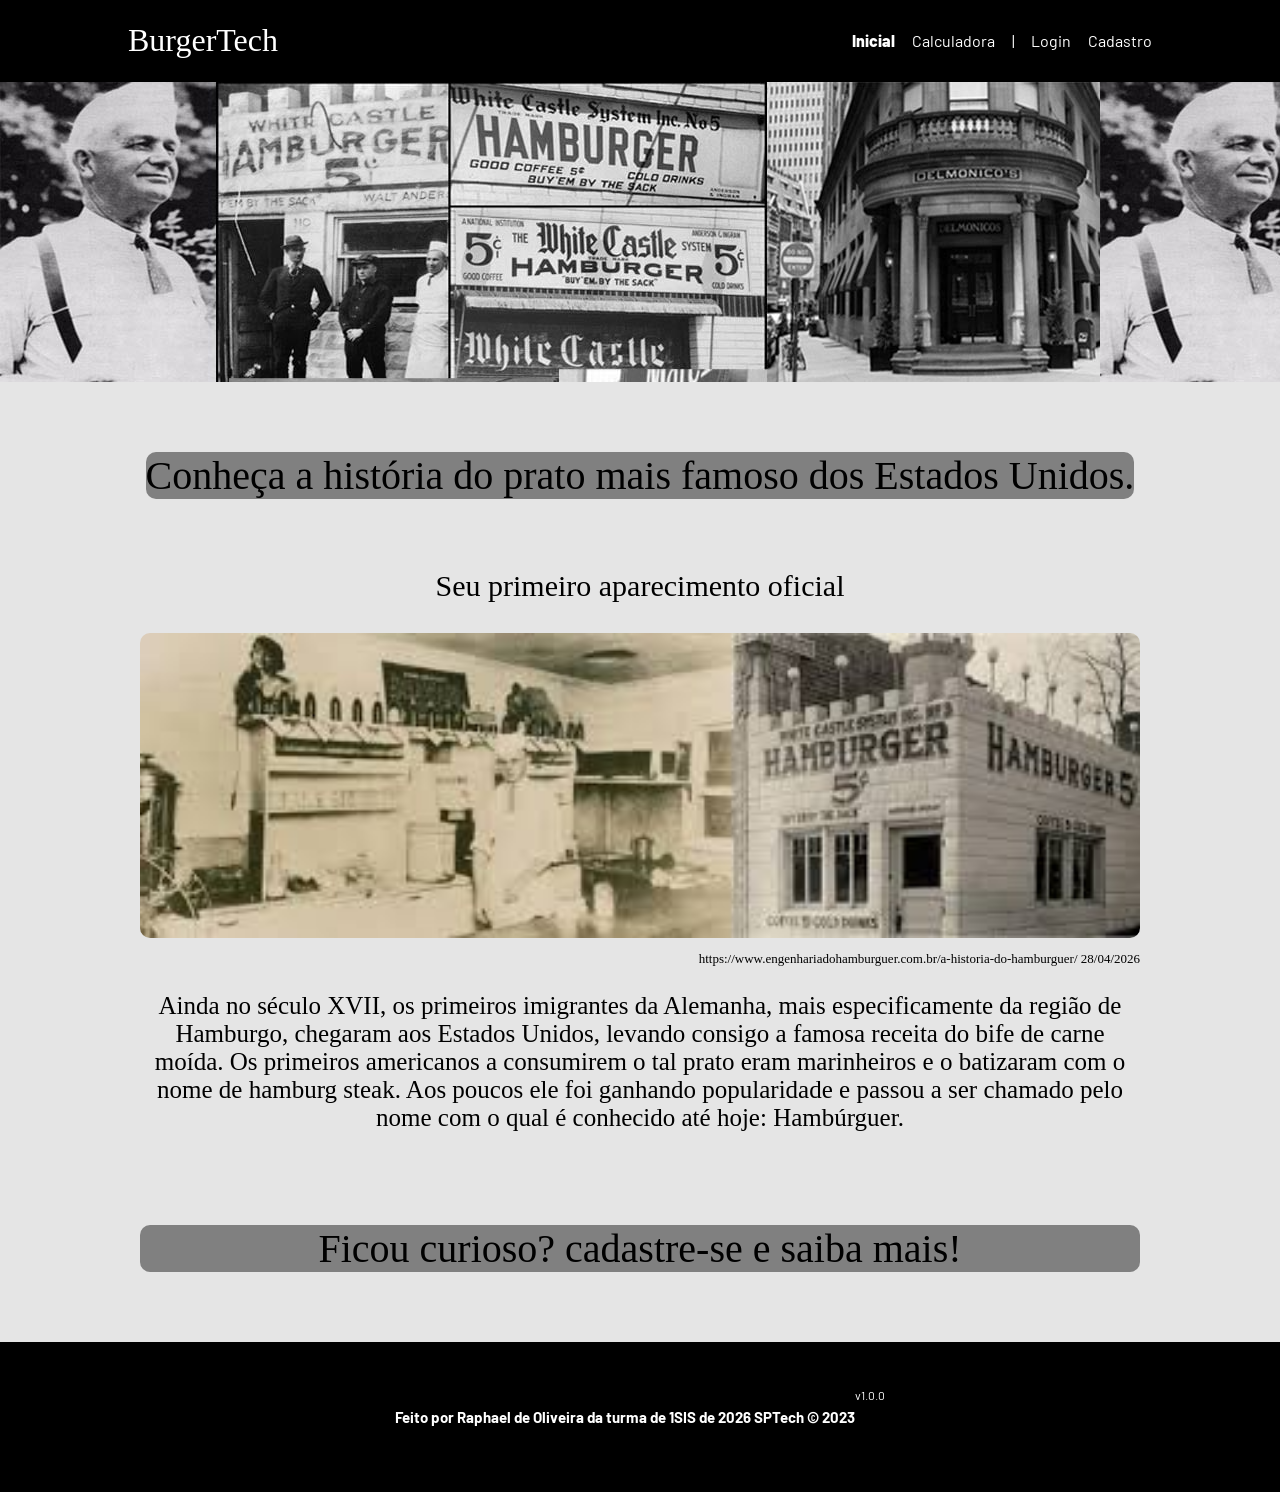
<file: Site/public/index.html>
<!DOCTYPE html>
<html lang="en">

<head>
  <meta charset="UTF-8">
  <meta http-equiv="X-UA-Compatible" content="IE=edge">
  <meta name="viewport" content="width=device-width, initial-scale=1.0">

  <title>BurgerTech | Página Inicial</title>

  <script src="./js/sessao.js"></script>

  <link rel="stylesheet" href="./css/estilo.css">
  <link rel="icon" href="./assets/icon/BurgerTech.ico">
  <link rel="preconnect" href="https://fonts.gstatic.com">
</head>

<body>
  <div class="header">
    <div class="container">
      <h1 class="titulo">BurgerTech</h1>
      <ul class="navbar">
        <li class="agora">
          <a href="#">Inicial</a>
        </li>
        <li>
          <a href="simulador.html">Calculadora</a>
        </li>
        <li>|</li>
        <li>
          <a href="login.html">Login</a>
        </li>
        <li>
          <a href="cadastro.html">Cadastro</a>
        </li>
      </ul>
    </div>
  </div>

  <div class="banner">
    <div class="container">

    </div>
  </div>

  <div class="social">
    <div class="container">
      <div class="boxes">
        <div class="box">
       
          <p style="background-color: gray; font-size: 40px; border-radius: 10px;">Conheça a história do prato mais <span>famoso</span> dos Estados Unidos.</p>
          <div>
            <p >Seu primeiro aparecimento oficial</p>
              <img src="./assets/imgs/image.png" alt="Descrição" style="width: 1000px; display: block; border-radius: 10px;">
              <p style="display: flex; font-size: 13px; justify-content: flex-end;">https://www.engenhariadohamburguer.com.br/a-historia-do-hamburguer/ 28/04/2026</p>
              <p style="display: flex; font-size: 25px; justify-content: flex-start; align-items: flex-start; width: 1000px; height: 100px;">Ainda no século XVII, os primeiros imigrantes da Alemanha, mais especificamente da região de Hamburgo, chegaram aos Estados Unidos, levando consigo a famosa receita do bife de carne moída.

Os primeiros americanos a consumirem o tal prato eram marinheiros e o batizaram com o nome de hamburg steak. Aos poucos ele foi ganhando popularidade e passou a ser chamado pelo nome com o qual é conhecido até hoje: Hambúrguer.</p> <br> <br>
<p style="background-color: gray; font-size: 40px; border-radius: 10px;">Ficou curioso? cadastre-se e saiba mais!</p>
          </div>
        </div>
      </div>

    </div>
  </div>




  <div class="footer">
    <div class="container">
      <h4>Feito por Raphael de Oliveira da turma de 1SIS de 2026 SPTech &copy; 2023</h4>
      <span class="version">v1.0.0</span>
    </div>
  </div>
</body>

</html>
</file>
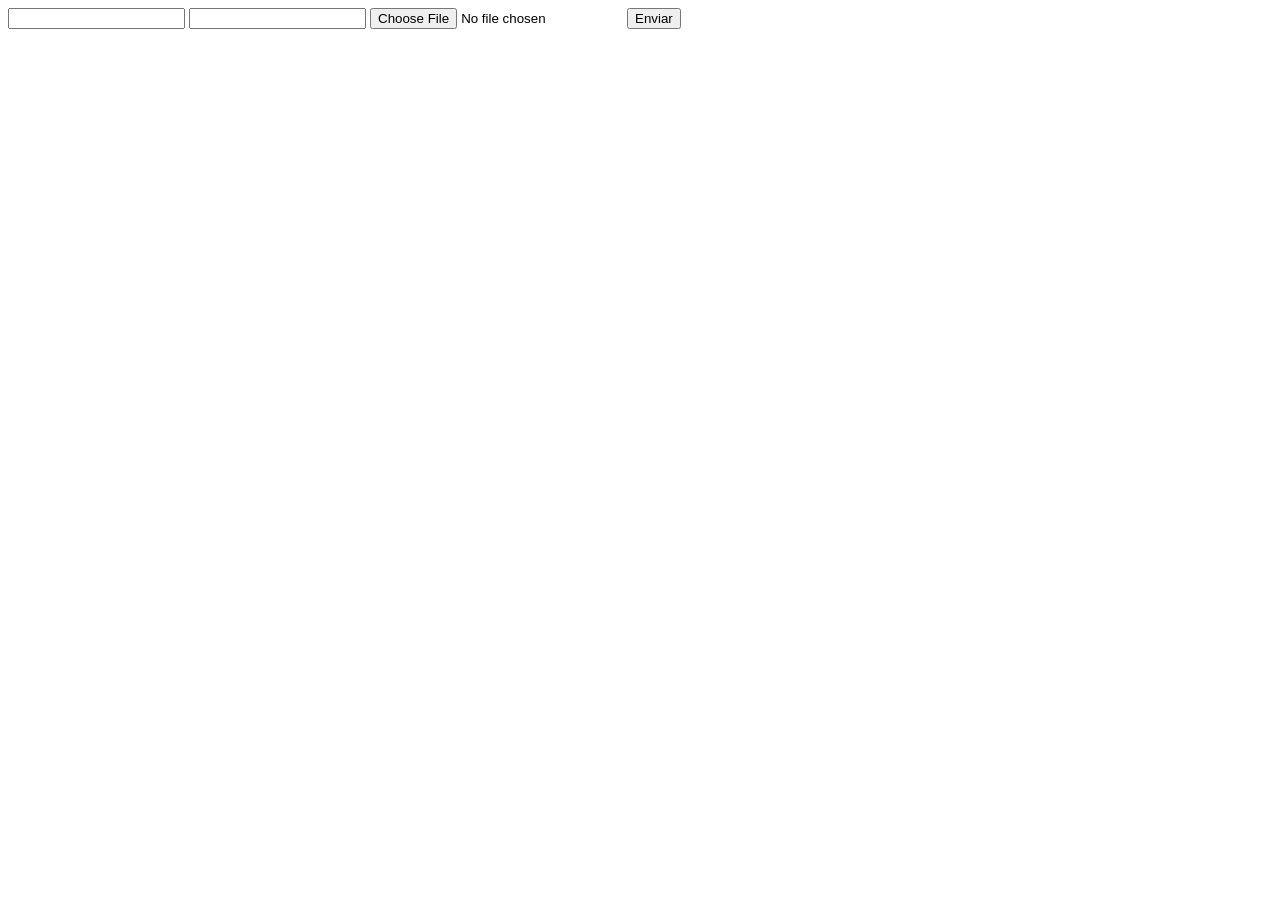
<file: Site/DOCUMENTOS_DE_APOIO/exemplo_de_upload_de_arquivo/public/index.html>
<!DOCTYPE html>
<html lang="en">

<head>
  <meta charset="UTF-8">
  <meta http-equiv="X-UA-Compatible" content="IE=edge">
  <meta name="viewport" content="width=device-width, initial-scale=1.0">
  <title>Upload</title>
</head>

<body>

  <div>
    <input name="nome" id="nome" type="text" />
    <input name="email" id="email" type="url" />
    <input name="foto" id="foto" type="file" />
    <button onclick="enviar()">Enviar</button>
  </div>

  <div id="container"></div>
</body>

</html>

<script>
  function enviar() {
    const formData = new FormData();
    formData.append('foto', foto.files[0])
    formData.append('nome', nome.value)
    formData.append('email', email.value)

    fetch("/usuarios/cadastro", {
      method: "POST",
      body: formData
    })
      .then(res => {
        window.location = "./perfil.html"
      })
      .catch(err => {
        console.log(err);
      })
  }
</script>
</file>
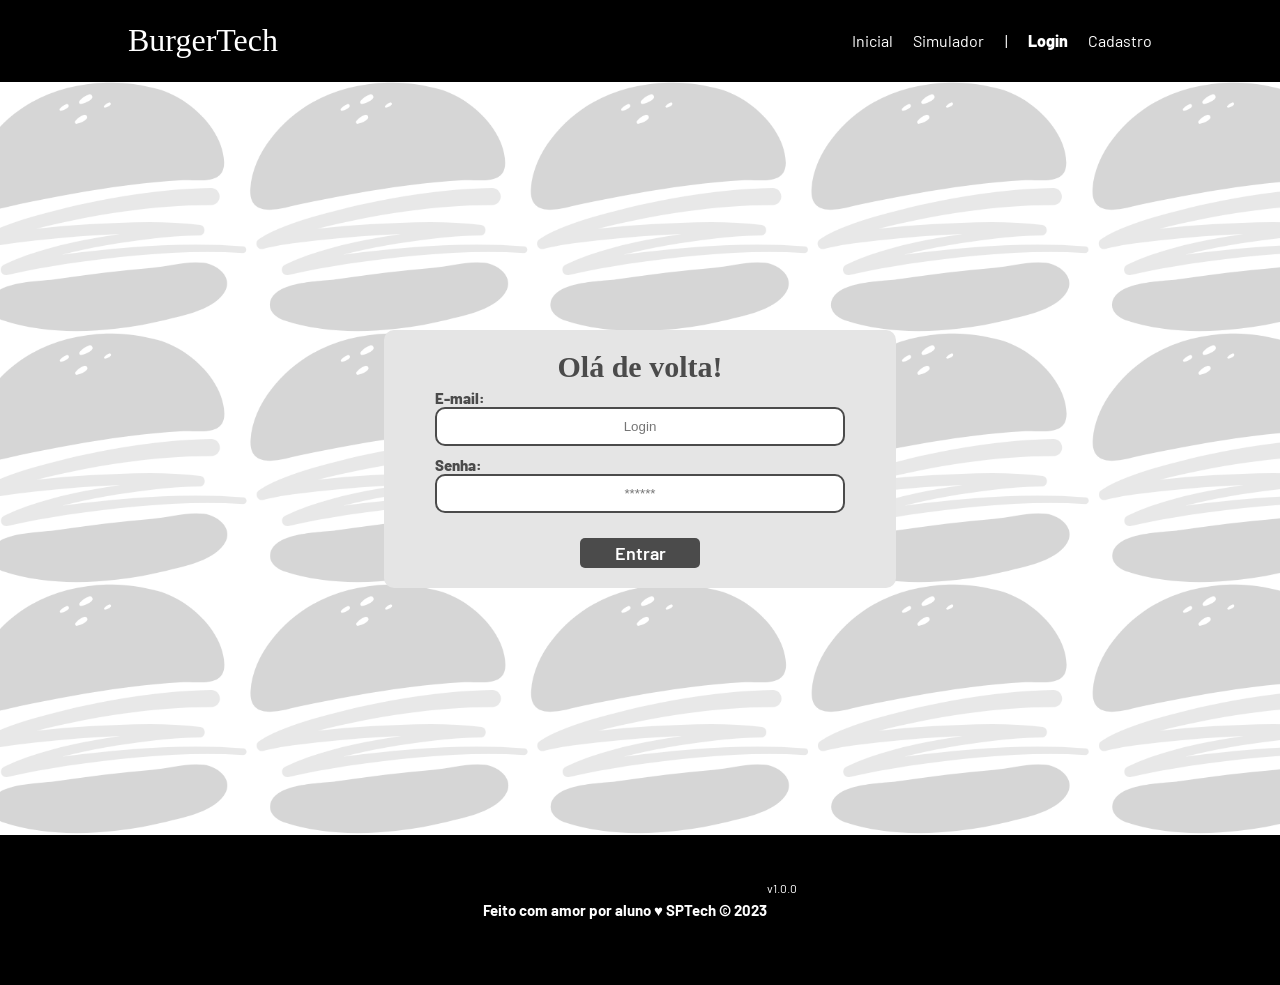
<file: Site/public/login.html>
<!DOCTYPE html>
<html lang="pt-br">

<head>
    <meta charset="UTF-8">
    <meta http-equiv="X-UA-Compatible" content="IE=edge">
    <meta name="viewport" content="width=device-width, initial-scale=1.0">

    <title>BurgerTech | Login</title>

    <script src="./js/sessao.js"></script>

    <link rel="stylesheet" href="./css/estilo.css">
    <link rel="icon" href="./assets/icon/BurgerTech.ico">
    <link rel="preconnect" href="https://fonts.gstatic.com">
</head>

<body>

    <!--Header-->

    <div class="header">
        <div class="container">
            <h1 class="titulo">BurgerTech</h1>
            <ul class="navbar">
                <li>
                    <a href="index.html">Inicial</a>
                </li>
                <li>
                    <a href="simulador.html">Simulador</a>
                </li>
                <li>|</li>
                <li class="agora">
                    <a href="#">Login</a>
                </li>
                <li>
                    <a href="cadastro.html">Cadastro</a>
                </li>
            </ul>
        </div>
    </div>


    <div class="login">
        <div class="alerta_erro">
            <div class="card_erro" id="cardErro">
                <span id="mensagem_erro"></span>
            </div>
        </div>
        <div class="container">
            <div class="card card-login">
                <h2 style="font-family: 'Times New Roman;">Olá de volta!</h2>
                <div class="formulario">
                    <div class="campo">
                        <span>E-mail:</span>
                        <input id="email_input" type="text" placeholder="Login">
                    </div>
                    <div class="campo">
                        <span>Senha:</span>
                        <input id="senha_input" type="password" placeholder="******">
                    </div>
                    <button class="botao" onclick="entrar()">Entrar</button>
                </div>

                <div id="div_aguardar" class="loading-div">
                    <img src="./assets/circle-loading.gif" id="loading-gif">
                </div>

                <div id="div_erros_login"></div>
            </div>
        </div>
    </div>

    <!--footer inicio-->
    <div class="footer">
        <div class="container">
            <h4>Feito com amor por aluno &hearts; SPTech &copy; 2023</h4>
            <span class="version">v1.0.0</span>
        </div>
    </div>
    <!--footer fim-->

</body>

</html>

<script>


    function entrar() {
        aguardar();

        var emailVar = email_input.value;
        var senhaVar = senha_input.value;

        if (emailVar == "" || senhaVar == "") {
            cardErro.style.display = "block"
            mensagem_erro.innerHTML = "(Mensagem de erro para todos os campos em branco)";
            finalizarAguardar();
            return false;
        }
        else {
            setInterval(sumirMensagem, 5000)
        }

        console.log("FORM LOGIN: ", emailVar);
        console.log("FORM SENHA: ", senhaVar);

        fetch("/usuarios/autenticar", {
            method: "POST",
            headers: {
                "Content-Type": "application/json"
            },
            body: JSON.stringify({
                emailServer: emailVar,
                senhaServer: senhaVar
            })
        }).then(function (resposta) {
            console.log("ESTOU NO THEN DO entrar()!")

            if (resposta.ok) {
                console.log(resposta);

                resposta.json().then(json => {
                    console.log(json);
                    console.log(JSON.stringify(json));
                    sessionStorage.EMAIL_USUARIO = json.email;
                    sessionStorage.NOME_USUARIO = json.nome;
                    sessionStorage.ID_USUARIO = json.id;
                    sessionStorage.AQUARIOS = JSON.stringify(json.aquarios)

                    setTimeout(function () {
                        window.location = "./dashboard/cards.html";
                    }, 1000); // apenas para exibir o loading

                });

            } else {

                console.log("Houve um erro ao tentar realizar o login!");

                resposta.text().then(texto => {
                    console.error(texto);
                    finalizarAguardar(texto);
                });
            }

        }).catch(function (erro) {
            console.log(erro);
        })

        return false;
    }

    function sumirMensagem() {
        cardErro.style.display = "none"
    }

</script>
</file>
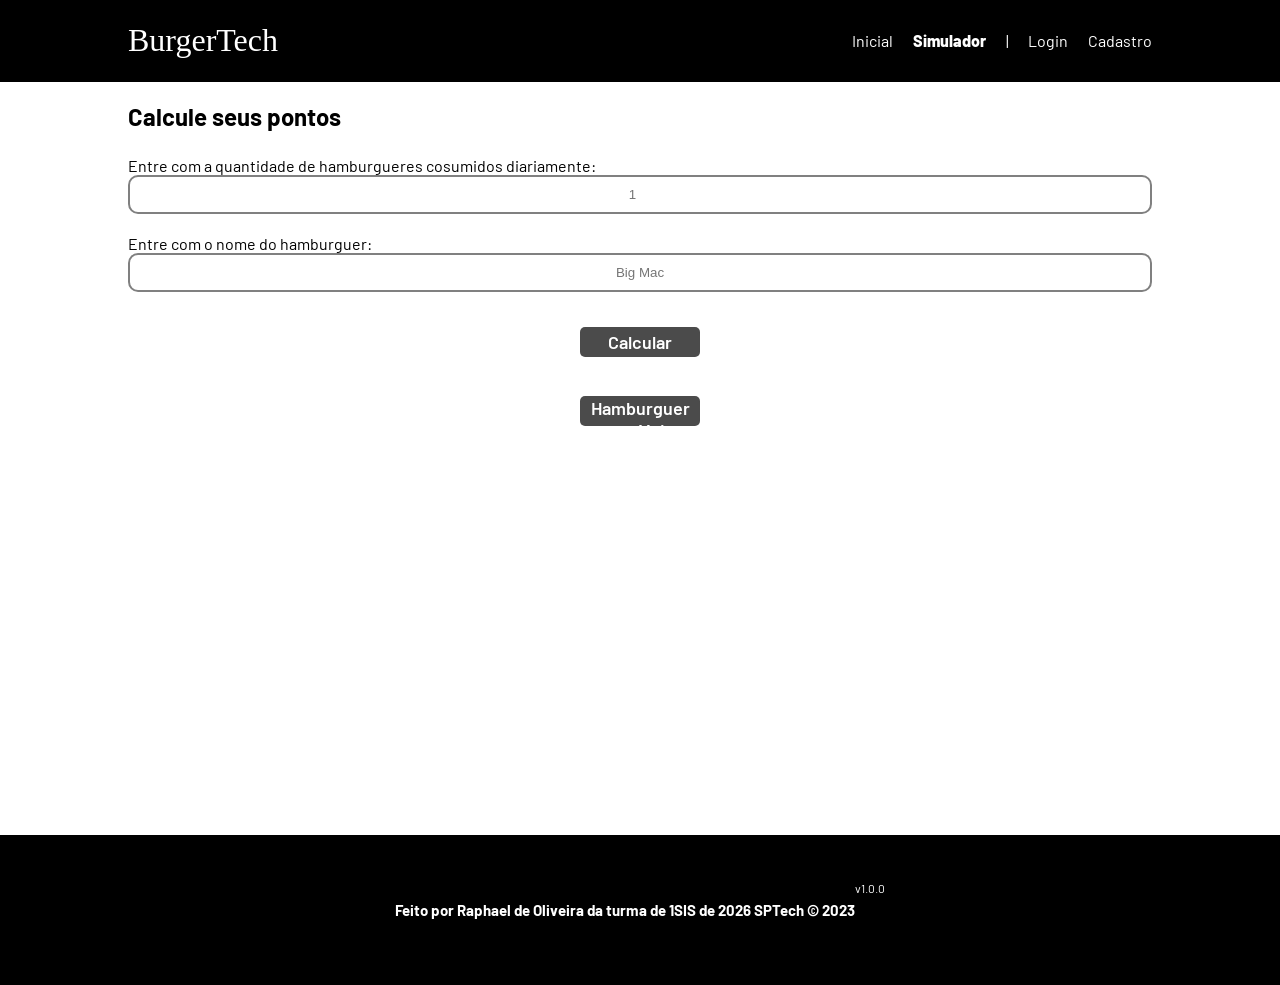
<file: Site/public/simulador.html>
<!DOCTYPE html>
<html lang="pt-br">

<head>
    <meta charset="UTF-8">
    <meta http-equiv="X-UA-Compatible" content="IE=edge">
    <meta name="viewport" content="width=device-width, initial-scale=1.0">

    <title>BurgerTech | Calculo de Pontos</title>

    <script src="./js/sessao.js"></script>

    <link rel="stylesheet" href="./css/estilo.css">
    <link rel="icon" href="./assets/icon/BurgerTech.ico">
    <link rel="preconnect" href="https://fonts.gstatic.com">
</head>

<body>

    <!--header inicio-->
    <div class="header">
        <div class="container">
            <h1 class="titulo">BurgerTech</h1>
            <ul class="navbar">
                <li>
                    <a href="./index.html">Inicial</a>
                </li>
                <li class="agora">Simulador</li>
                <li>|</li>
                <li>
                    <a href="./login.html">Login</a>
                </li>
                <li>
                    <a href="./login.html">Cadastro</a>
                </li>
            </ul>
        </div>
    </div>


    <!-- simulador inicio -->
    <div class="simulador">
        <div class="container">
            <h2>Calcule seus pontos</h2>
            <div class="campo">
                <span>Entre com a quantidade de hamburgueres cosumidos diariamente:</span>
                <input id="ipt_quantidadehamburgueres" type="number" placeholder="1" />
            </div>
            <div class="campo">
                <span>Entre com o nome do hamburguer:</span>
                <input id="ipt_nomehamburguer" type="text" placeholder="Big Mac" />
            </div>
            <button class="botao" onclick="mostrar_calculo()">Calcular</button> <br>
            <button class="botao" onclick="mostrar_maiorponto()">Hamburguer com Maior Ponto</button>
            <div id="div_msg"></div>



        </div>
    </div>
    <!-- simulador fim -->

    <!--footer inicio-->
    <div class="footer">
        <div class="container">
            <h4>Feito por Raphael de Oliveira da turma de 1SIS de 2026 SPTech &copy; 2023</h4>
            <span class="version">v1.0.0</span>
        </div>
    </div>
    <!--footer fim-->


</body>

</html>
<script>
    let quantidade = [];
    let hamburguer = [];
    let pontoslista = [];

    function mostrar_calculo() {
        let qtd = Number(ipt_quantidadehamburgueres.value);
        let nome = ipt_nomehamburguer.value.trim().toLowerCase();

        let pontos = 0;

        if (nome == "big mac") {
            pontos = 5;
        } else if (nome == "whopper") {
            pontos = 4;
        } else if (nome == "mc chicken") {
            pontos = 2;
        } else if (nome == "quarterão") {
            pontos = 3;
        } else {
            pontos = 5;
        }

        for (let i = 0; i < hamburger.length; i++) {
            if (nome == hamburger[i]) {
                pontos = pontoslista[i];
                break;
            }
        }

        let total = qtd * pontos;

        quantidade.push(qtd);
        hamburguer.push(nome);
        pontosLista.push(pontos);

        div_msg.innerHTML = `Você consumiu ${qtd} de ${nome} <br> 
    Pontos por unidade: ${pontos} <br>
    Total de pontos: ${total} <br>
    Utilize o cupom BURGER10 e ganhe 10% de desconto em uma compra!`
            ;
    }
    function mostrar_maiorponto() {
        let maior = 0;
        let nomeMaior = "";
        let primeiro = true;

        for (let i = 0; i < pontoslista.length; i++) {

            let pontos = pontoslista[i];

            if (primeiro) {
                maior = pontos;
                nomeMaior = hamburguer[i];
                primeiro = false;
            }

            if (pontos > maior) {
                maior = pontos;
                nomeMaior = hamburguer[i];
            }
        }
        div_msg.innerHTML += `Hambúrguer com mais pontos: ${nomeMaior} (${maior})
`;
    }
</script>
</file>
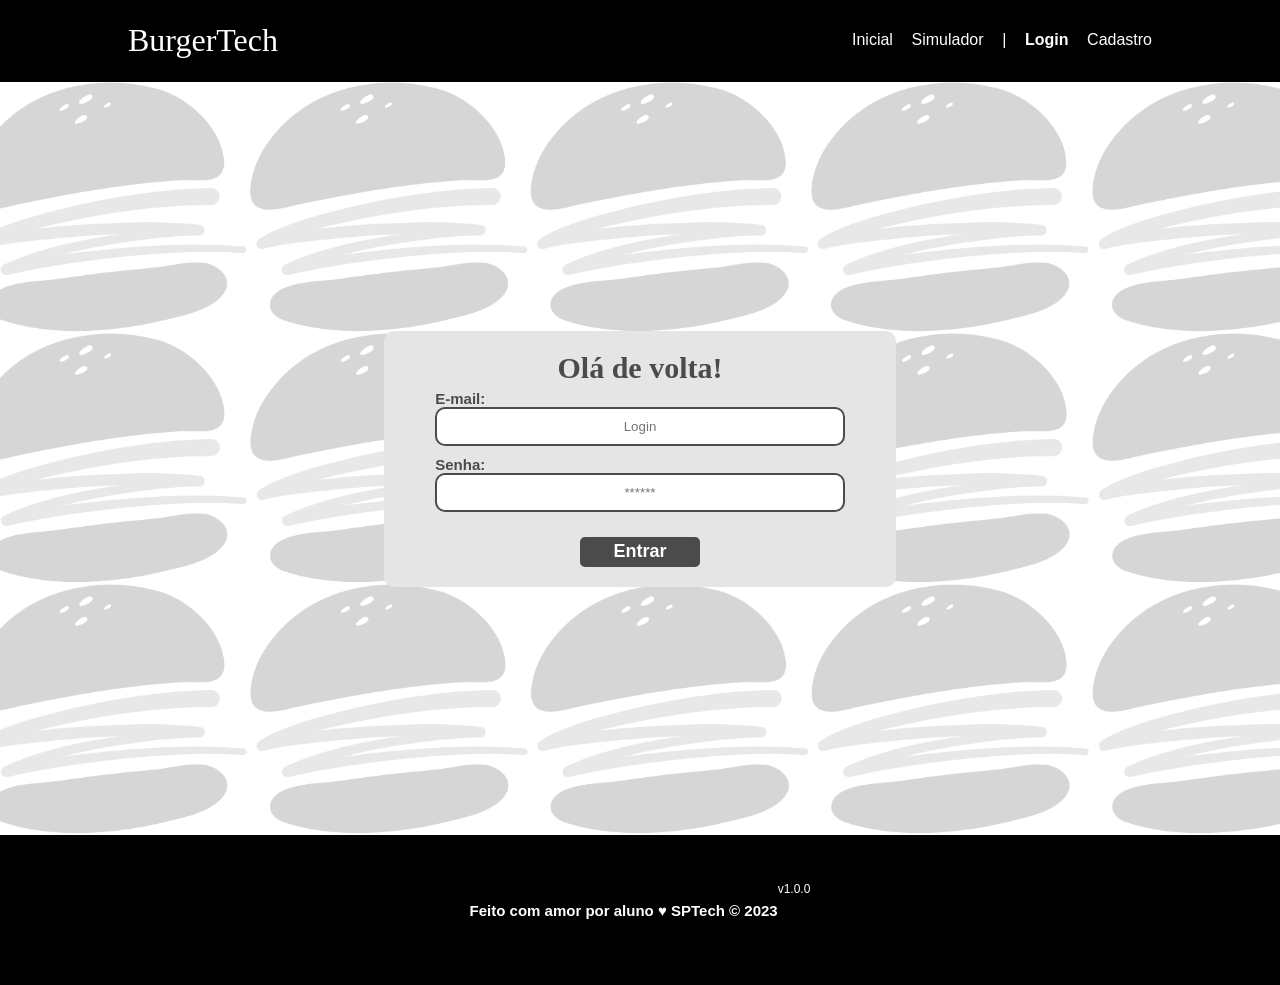
<file: Site/public/dashboard/cards.html>
<!DOCTYPE html>
<html lang="pt-br">

<head>
    <link rel="shortcut icon" href="../assets/icon/logo.ico" type="image/x-icon">
    <meta charset="UTF-8">
    <meta http-equiv="X-UA-Compatible" content="IE=edge">
    <meta name="viewport" content="width=device-width, initial-scale=1.0">
    <title>BurgerTech | Tempo Real</title>


    <link rel="stylesheet" href="./../css/dashboards.css">
    <link rel="stylesheet" href="./../css/estilo.css" />

    <script src="../js/sessao.js"></script>
    <script src="../js/alerta.js"></script>
    <link rel="preconnect" href="https://fonts.gstatic.com">
    <link
        href="https://fonts.googleapis.com/css2?family=Exo+2:ital,wght@0,100;0,200;0,300;0,400;0,500;0,600;0,700;0,800;0,900;1,100;1,200;1,300;1,400;1,500;1,600;1,700;1,800;1,900&display=swap"
        rel="stylesheet">
</head>

<body onload="validarSessao(), exibirAquarios(),  atualizacaoPeriodica()">

    <div class="janela">

        <div class="header-left dash-header">

            <h1>BurgerTech</h1>

            <div class="hello">
                <h3>Olá, <span id="b_usuario">usuário</span>!</h3>
            </div>

            <div class="btn-nav">
                <h3>Aquários</h3>
            </div>

            <div class="btn-nav-white">
                <a href="./dashboard.html">
                    <h3>Gráficos</h3>
                </a>
            </div>

            <div class="btn-nav-white">
                <a href="./mural.html">
                    <h3>Mural de Avisos</h3>
                </a>
            </div>

            <div class="btn-logout" onclick="limparSessao()">
                <h3>Sair</h3>
            </div>

        </div>

        <div class="dash">
            <div id="alerta">
            </div>
            <div class="area-parametros-alerta">
                <p class="titulo-legenda">
                    Legenda - Parâmetros para Alertas
                </p>
                <div class="parametros-alerta">
                    <div class="item-regua perigo-frio">
                        <p>Perigo</p>
                        <p>&lt;=5°C</p>
                    </div>
                    <div class="item-regua alerta-frio">
                        <p>Alerta</p>
                        <p>&lt;=10°C</p>
                    </div>
                    <div class="item-regua ideal">
                        <p>Ideal</p>
                        <p>20°C</p>
                    </div>
                    <div class="item-regua alerta-quente">
                        <p>Alerta</p>
                        <p>&gt;=22°C</p>
                    </div>
                    <div class="item-regua perigo-quente">
                        <p>Perigo</p>
                        <p>&gt;=23°C</p>
                    </div>
                </div>
            </div>

            <div class="cards" id="cardAquarios">

            </div>

        </div>

    </div>

</body>

<script>

    function exibirAquarios() {
        JSON.parse(sessionStorage.AQUARIOS).forEach(item => {
            document.getElementById("cardAquarios").innerHTML += `
                    <div class="card-aquario">
                        <div class="title-aquario">
                            <h1>${item.descricao}</h1>
                        </div>
                        <div class="desc-aquario">
                        <div class="temperatura">
                            <p id="temp_aquario_${item.id}">-°C</p>
                        </div>
                        <div class="cor-alerta" id="card_${item.id}"></div>
                    </div>
                    </div>
                    `
        });
    }

</script>

</html>
</file>
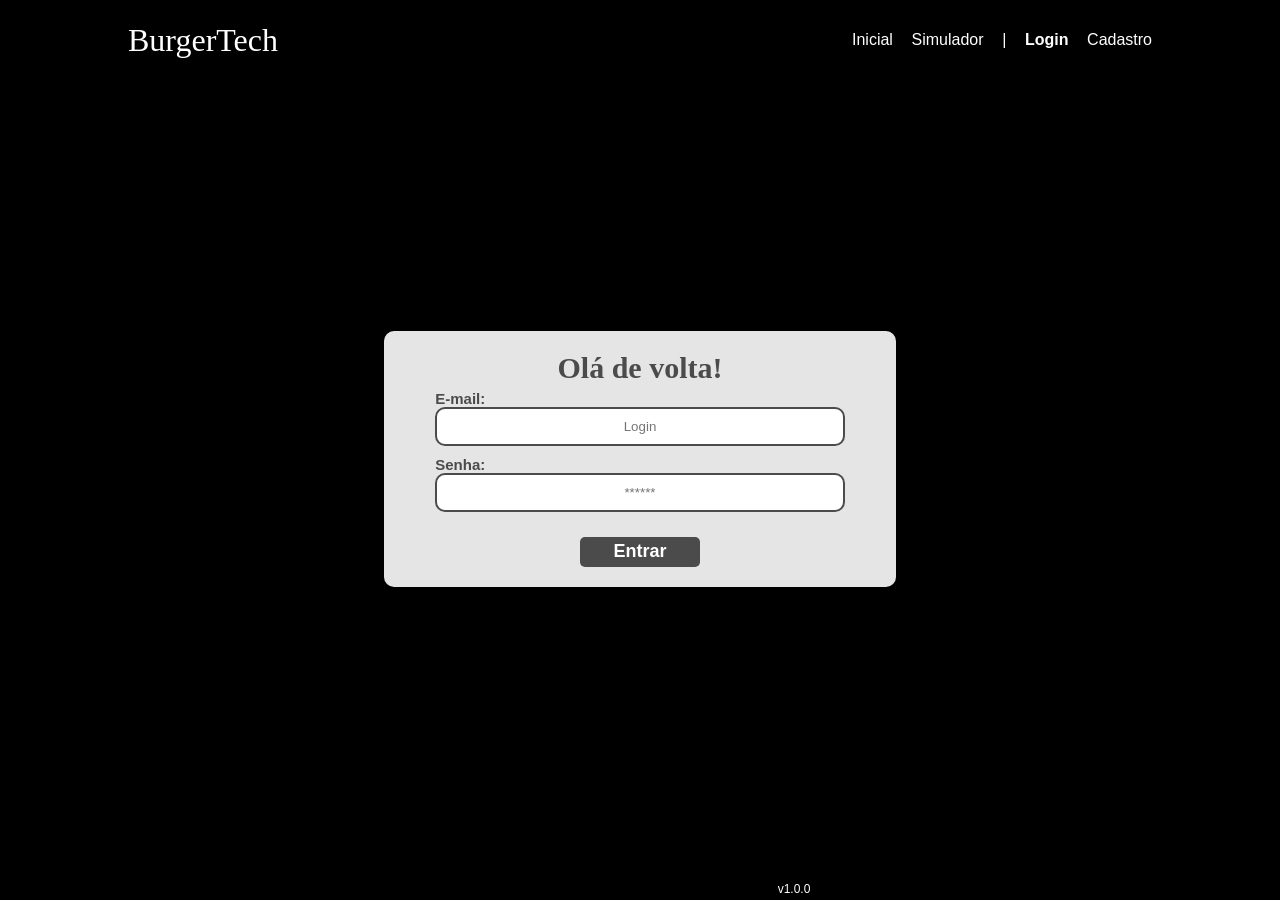
<file: Site/public/dashboard/edicao-aviso.html>
<!DOCTYPE html>
<html lang="pt-br">

<head>
    <link rel="shortcut icon" href="../assets/icon/favicon2.ico" type="image/x-icon">
    <meta charset="UTF-8">
    <meta http-equiv="X-UA-Compatible" content="IE=edge">
    <meta name="viewport" content="width=device-width, initial-scale=1.0">
    <title>AquaTech | Página Inicial</title>

    
    <link rel="stylesheet" href="./../css/dashboards.css">
    <link rel="stylesheet" href="./../css/estilo.css" />
    <script src="../js/sessao.js"></script>

    <link rel="preconnect" href="https://fonts.gstatic.com">
    <link
        href="https://fonts.googleapis.com/css2?family=Exo+2:ital,wght@0,100;0,200;0,300;0,400;0,500;0,600;0,700;0,800;0,900;1,100;1,200;1,300;1,400;1,500;1,600;1,700;1,800;1,900&display=swap"
        rel="stylesheet">
</head>

<body onload="validarSessao(), listarInfosDeUm()" style="background-color: #161618;">
    <!-- <body onload="validarSessao()"> -->

    <div class="janela">


        <div class="header-left">

            <h1>AquaTech</h1>

            <div class="hello">
                <h3>Olá, <span id="b_usuario">usuário</span>!</h3>
            </div>

            <div class="btn-nav-white">
                <a href="cards.html">
                    <h3>Aquários</h3>
                </a>
            </div>

            <div class="btn-nav-white">
                <a href="./dashboard.html">
                    <h3>Gráficos</h3>
                </a>
            </div>

            <div class="btn-nav-white">
                <a href="./mural.html">
                    <h3>Mural de Avisos</h3>
                </a>
            </div>

            <div class="btn-logout" onclick="limparSessao()">
                <h3>Sair</h3>
            </div>

        </div>

        <div class="dash-right">

            <div class="avisos">
                <div class="container">
                    <h1>Editar um aviso</h1>
                    <div class="div-form">
                        <label>
                            ID:
                            <br>
                            <input id="input_id" maxlength="100" type="text" style="color: rgb(196, 196, 196)" disabled>
                        </label>
                        <label>
                            Autor:
                            <br>
                            <input id="input_nome" maxlength="100" type="text" style="color: rgb(196, 196, 196)"
                                disabled>
                        </label>
                        <label>
                            Título:
                            <br>
                            <input id="input_titulo" maxlength="100" type="text" style="color: rgb(196, 196, 196)"
                                disabled>
                        </label>
                        <br>
                        <label>
                            Descrição (máximo de 250 caracteres):
                            <br>
                            <textarea id="textarea_descricao" maxlength="250" rows="5"></textarea>
                        </label>
                        <br>
                        <button onclick="editar()">Editar</button>
                    </div>

                </div>
            </div>
        </div>
    </div>
</body>

</html>

<script>
    function listarInfosDeUm() {
        console.log("Criar função de trazer informações de post escolhido");
    }

    function editar() {
        fetch(`/avisos/editar/${sessionStorage.getItem("ID_POSTAGEM_EDITANDO")}`, {
            method: "PUT",
            headers: {
                "Content-Type": "application/json"
            },
            body: JSON.stringify({
                descricao: textarea_descricao.value
            })
        }).then(function (resposta) {

            if (resposta.ok) {
                window.alert("Post atualizado com sucesso pelo usuario de email: " + sessionStorage.getItem("EMAIL_USUARIO") + "!");
                window.location = "/dashboard/mural.html"
            } else if (resposta.status == 404) {
                window.alert("Deu 404!");
            } else {
                throw ("Houve um erro ao tentar realizar a postagem! Código da resposta: " + resposta.status);
            }
        }).catch(function (resposta) {
            console.log(`#ERRO: ${resposta}`);
        });
    }

</script>
</file>
<file: Site/public/css/estilo.css>
@import url('https://fonts.googleapis.com/css2?family=Barlow:ital,wght@0,100;0,200;0,300;0,400;0,500;0,600;0,700;0,800;0,900;1,100;1,200;1,300;1,400;1,500;1,600;1,700;1,800;1,900&display=swap');

body {
  margin: 0;
  padding: 0;
  font-family: 'Barlow', 'Segoe UI', 'Segoe UI', Tahoma, Geneva, Verdana, sans-serif;
  background-color: black;
}

:root {
  --tamanho-header: 80px;
  --tamanho-banner: calc(100vh - var(--tamanho-header) - var(--tamanho-footer) - 2px);
  --tamanho-simulador: calc(100vh - var(--tamanho-header) - var(--tamanho-footer) - 2px);
  --tamanho-login: calc(100vh - var(--tamanho-header) - var(--tamanho-footer) - 2px);
  --tamanho-footer: 65px;
}

.container {
  display: flex;
  width: 80%;
  margin: auto;
}

.header {
  height: var(--tamanho-header);
  border-bottom: 2px solid black;
}

.header .container {
  justify-content: space-between;
  align-items: center;
  height: 100%;
}

.header a {
  text-decoration: none;
  color: white;
}

.agora {
  font-weight: 800;
}

.navbar {
  width: 300px;
  display: flex;
  align-items: center;
  justify-content: space-between;
  list-style: none;
  color: white;
}

.titulo {
  color: white;
  width: fit-content;
  font-weight: 500;
  font-family:'Times New Roman';
}

.header h1 {
  margin: 0;
}

/* BANNER */

.banner {
  height: 300px;
  color: black;
  background-image: url('../assets/imgs/historia.jpeg');
  color: darkblue;
}

.banner .container {
  justify-content: center;
  align-items: center;
  height: 100%;
}

.banner .container p {
  width: 50%;
  margin: 0;
  padding: 0;
  font-size: 36px;
}

.banner .container span {
  font-weight: 800;
}

/* MISSÃO VISÃO VALORES */

.social {
  background-color: #e5e5e5;
  display: flex;
}

.social .container {
  justify-content: center;
}

.box img {
  width: 170px;
}

.social .container .boxes {
  display: flex;
  justify-content: center;
  width: 100%;
  padding: 30px 0;
}

.social p {
  text-align: center;
}

.box {
  display: flex;
  flex-direction: column;
  align-items: center;
  font-size: 30px;
  font-family: 'Times New Roman';
  color: black;
}

/* FOOTER */

.footer {
  background-color: black;
  height: 150px;
  color: #fff;
  display: flex;
  font-size: 15px;
}

.footer .container {
  justify-content: center;
  text-align: center;
}

.footer .container .version {
  font-size: 12px;
}

/* LOGIN */

.login {
  height: var(--tamanho-login);
  background-image: url('../assets/imgs/Fundosite.png');
  background-size: cover;
}

.login .container {
  justify-content: center;
  align-items: center;
  height: 100%;
}

.card {
  width: 50%;
  background-color: #e5e5e5;
  border-radius: 10px;
  display: flex;
  align-items: center;
  justify-content: space-evenly;
  color: rgb(75, 75, 75);
  flex-direction: column;
  height: fit-content;
  padding: 20px 0;
}

.card h2 {
  margin: 0;
  font-size: 30px;
}

.formulario {
  display: flex;
  height: 90%;
  width: 80%;
  justify-content: space-around;
  flex-direction: column;
}

.formulario span {
  font-size: 15px;
  font-weight: 800;
}

.formulario input {
  border: 2px solid rgb(75, 75, 75);
  text-align: center;
  border-radius: 10px;
  margin: 0;
}

.formulario select {
  border: 2px solid rgb(75, 75, 75);
  background-color: white;
  color: gray;
  height: 36px;
  text-align: center;
  border-radius: 10px;
  margin: 0;
}
.alinhar {
display: flex;
justify-content: center;
flex-direction: center;



}
.campo {
  display: flex;
  flex-direction: column;
  justify-content: start;
  padding: 5px 0;
}

.botao {
  cursor: pointer;
  font-family: "Barlow", sans-serif;
  border: 0;
  border-radius: 5px;
  font-weight: 600;
  font-size: 18px;
  color: #fff;
  background-color: rgb(75, 75, 75);
  width: 120px;
  height: 30px;
  align-self: center;
  margin-top: 20px;
}

.loading-div {
  width: 50px;
  display: none;
}

.loading-div img {
  height: 50px;
  width: 50px;
}

#div_erros_login {
  display: none
}

/* FORMULARIO */

.alerta_erro{
  display: flex;
  justify-content: flex-end;
}

.card_erro {
  display: none;
  background-color: #fff;
  color: black;
  width: 230px;
  position: fixed;
  border-radius: 4px;
  border: rgb(75, 75, 75) 3px solid;
  padding: 10px;
  margin-right: 10%;
}

.card_erro #mensagem_erro{
  font-weight: 500;
  font-size: 20px;
}

.formulario .tipo_campo {
  font-size: 20px;
  font-weight: 600 !important;
}

.formulario {
  display: flex;
  flex-direction: column;
}

input {
  margin-bottom: 10px;
  border: 2px solid gray;
  padding: 10px;
  text-align: center;
  border-radius: 10px;
}

.btn {
  font-family: "Barlow", sans-serif;
  border: 0;
  border-radius: 5px;
  font-weight: 600;
  font-size: 18px;
  padding: 10px 15px;
  color: white;
  background-color: rgb(75, 75, 75);
  width: 120px;
  align-self: center;
  margin-top: 5px;
}

.loading-div {
  width: 50px;
  margin: auto;
  display: none;
}

.loading-div img {
  height: 50px;
  width: 50px;
}

/* SIMULADOR */

.simulador {
  color: black;
  background-color: white;
}

.simulador .container {
  flex-direction: column;
  overflow: scroll; 
  height: var(--tamanho-simulador);
}

/* ALERTA */

#alerta {
  position: absolute;
  right: 0;
  bottom: 0;
}

.mensagem-alarme {
  background-color: white;
  border-radius: 5px;
  width: 300px;
  height: 80px;
  margin: 10px;
  padding: 10px 0;
  display: flex;
  justify-content: space-evenly;
  align-items: center;
}

.mensagem-alarme h3 {
  font-size: 14px;
  margin: 0;
}

.mensagem-alarme .informacao {
  width: 66%;
}

.alarme-sino {
  width: 48px;
  height: 48px;
  animation-name: bell;
  animation-duration: 4s;
  background-image: url('https://cdn-icons-png.flaticon.com/512/1157/1157000.png');
  background-size: cover;
  animation-iteration-count: infinite;
}

@keyframes bell {
  0%   {transform: rotate(25deg)}
  25%  {transform: rotate(-25deg)}
  50%  {transform: rotate(25deg)}
  75%  {transform: rotate(-25deg)}
  100% {transform: rotate(25deg)}
}
</file>
<file: Site/public/css/dashboards.css>
/* pagina mural */

@import url('https://fonts.googleapis.com/css2?family=Barlow:ital,wght@0,100;0,200;0,300;0,400;0,500;0,600;0,700;0,800;0,900;1,100;1,200;1,300;1,400;1,500;1,600;1,700;1,800;1,900&display=swap');

body {
  margin: 0;
  padding: 0;
  font-family: 'Barlow', 'Segoe UI', 'Segoe UI', Tahoma, Geneva, Verdana, sans-serif;
}

.label-captura {
  display: flex;
  justify-content: center;
}

.dash-right .avisos {
  width: 100%;
  color: rgb(216, 216, 216);
  font-family: 'Barlow', 'Segoe UI', 'Segoe UI', Tahoma, Geneva, Verdana, sans-serif;
}

.dash-right .avisos .container {
  display: flex;
  flex-direction: column;
  align-items: center;
}

.dash-right .avisos .container .div-form {
  width: 95%;
}

.dash-right .avisos .container .div-form #form_postagem {
  width: 95%;
}

.dash-right .avisos .div-form label {
  width: 95%;
}

.dash-right .avisos .div-form input {
  width: 95%;
  border-radius: 5px;
}

.dash-right .avisos .div-form textarea {
  width: 95%;
  border: 3px solid #e6005a;
  background-color: white;
  border-radius: 5px;
}

.dash-right .avisos .div-form button {
  cursor: pointer;
  font-family: 'Barlow', 'Segoe UI', 'Segoe UI', Tahoma, Geneva, Verdana, sans-serif;
  border: 0;
  border-radius: 5px;
  font-weight: 600;
  font-size: 18px;
  padding: 10px 15px;
  color: white;
  background-color: #e6005a;
  width: 120px;
}

.publicacao-btn-editar {
  cursor: pointer;
  font-family: 'Barlow', 'Segoe UI', 'Segoe UI', Tahoma, Geneva, Verdana, sans-serif;
  border: 0;
  border-radius: 5px;
  font-weight: 600;
  font-size: 14px;
  padding: 5px 8px;
  color: white;
  background-color: #e6005a;
  width: 80px;
}

.publicacao {
  display: flex;
  flex-wrap: wrap;
  align-content: stretch;
  flex-direction: column;
  justify-content: center;
  align-items: stretch;
  border-bottom: 3px solid #e6005a;
  padding: 20px;
}

.publicacao>*:not(:last-child) {
  padding: 0 0 10px 0;
}

.div-results {
  width: 100%;
}

.div-results .feed-container {
  background-color: #212124;
  border-radius: 5px;
  margin-bottom: 80px;
}

.div-buttons {
  display: flex;
  justify-content: flex-end;
}

.div-buttons>* {
  margin-left: 30px;
}

/* pagina graficos */

.dash-header {
  background-color: #212124;
}

.dash {
  width: 80%;
  position: relative;
  top: 0;
  left: 20%;
  background-color: #161618;
  height: 100vh;
  overflow: auto;
}

.area-parametros-alerta {
  /* border: 2px solid pink; */
  display: flex;
  flex-direction: column;
  width: 70%;
  margin: auto;
  margin-top: 10px;
  background-color: #212124;
}

.area-parametros-alerta .titulo-legenda {
  color: white;
  font-weight: 600;
  width: fit-content;
  margin: 10px 20px;
}

.parametros-alerta {
  display: flex;
  width: 100%;
}

.item-regua {
  width: 20%;
  text-align: center;
  height: 80px;
  display: flex;
  flex-direction: column;
  justify-content: center;
  align-self: center;
}

.item-regua p {
  margin: 0;
  font-weight: 500;
}

.item-regua p:nth-child(2) {
  font-weight: 800;
}

.perigo-frio {
  background-color: #5c6bc0;
}

.perigo-quente {
  background-color: #ff7043;
}

.alerta-frio {
  background-color: #42a5f5;
}

.alerta-quente {
  background-color: #ffee58;
}

.ideal {
  background-color: #9ccc65;
}

.cards {
  display: flex;
  flex-wrap: wrap;
  justify-content: center;
  height: 450px;
  width: 100%;
  align-items: center;
  color: white;
}

.card-aquario {
  margin: 2%;
  min-width: 40%;
  max-width: 50%;
  width: fit-content;
  flex-wrap: wrap;
  display: flex;
  /* text-align: center; */
  height: 180px;
  /* justify-content: right; */
  background-color: #212124;
  font-size: 20px;
}

.card-aquario h1 {
  width: fit-content;
}

.card-aquario p {
  margin: 0;
  font-size: 50px;
  font-weight: lighter;
  text-align: left;
}

.desc-aquario {
  display: flex;
  flex-direction: row;
  align-items: center;
  width: 100%;
}

.desc-aquario .cor-alerta {
  width: 30px;
}

.title-aquario {
  width: 100%;
}


.cards h1 {
  font-size: 22px;
  border-bottom: solid white 1px;
  text-align: left;
  font-weight: lighter;
  margin: 20px;
}

.temperatura,
.umidade {
  margin: 5px;
  margin-left: 20px;
  width: 75%;
}

.cor-alerta {
  width: 13%;
  height: 30%;
  border-radius: 50%;
  display: inline-block;
}

.btns-dash {
  display: flex;
  align-items: center;
  justify-content: center;
  margin-top: 30px;
  flex-wrap: wrap;
  padding: 0 30% 0 30%;
}

.graph {
  width: 70%;
  margin: auto;
  padding-top: 10px;
}

.tituloGraficos {
  color: rgb(216, 216, 216);
  display: flex;
  justify-content: center;
}

.btn-chart {
  font-family: 'Barlow', 'Segoe UI', 'Segoe UI', Tahoma, Geneva, Verdana, sans-serif;
  border: 0;
  font-weight: 600;
  font-size: 18px;
  padding: 10px 15px;
  color: #e6005a;
  background-color: white;
  margin: 5px;
  border-radius: 3px;
  cursor: pointer
}

.btn-pink {
  color: white;
  background-color: #e6005a;
}

.btn-white {
  color: #e6005a;
  background-color: white;

}

.label-captura {
  height: 80px;
}

.display-none {
  display: none;
}

.display-flex {
  display: flex;
}

.display-block {
  display: block;
}

canvas {
  width: 100% !important;
  height: 100% !important;
}

/* PAGINA DOS GRÁFICOS 2023 */

.janela {
  display: flex;
  /* width: 100vw; */
}

.header-left a {
  text-decoration: none;
  color: white;
}

.header-left {
  position: fixed;
  top: 0;
  left: 0;
  z-index: 999;
  height: 100vh;
  width: 20%;
  display: flex;
  flex-direction: column;
  justify-content: space-evenly;
  align-items: center;
  border-right: 3px solid #32b9cd;
  background-color: #212124;
}

.dash-right {
  display: flex;
  width: 70%;
  height: fit-content;
  background-color: #161618;
  position: relative;
  top: 0;
  left: 25%;
  height: 100vh;
  overflow: auto;
}

.header-left h1 {
  color: #32b9cd;
}

.hello {
  width: 100%;
  display: flex;
  justify-content: center;
}

.hello h3 {
  color: #e3b062;
  font-weight: 300;
  font-size: 1.2rem;
}

.hello h3 span {
  font-weight: 800;
}

.btn-nav {
  width: 40%;
  color: white;
  background-color: #e6005a;
  border-radius: 5px;
  text-align: center;
  padding: 2% 5%;
}

.btn-nav-white {
  width: 40%;
  background-color: white;
  border: 3px solid #e6005a;
  border-radius: 5px;
  text-align: center;
  padding: 2% 5%;
}

.btn-nav-white h3 {
  color: #e6005a;
  padding: 0;
  margin: 0;
}

.btn-nav h3,
.btn-logout h3 {
  margin: 0;
  padding: 0;
}

.btn-logout {
  margin: 0;
  padding: 0;
  width: 20%;
  background-color: #32b9cd;
  color: white;
  border-radius: 10px;
  text-align: center;
  padding: 10px 15px;
  margin-bottom: 100px;
  cursor: pointer;
}
</file>
